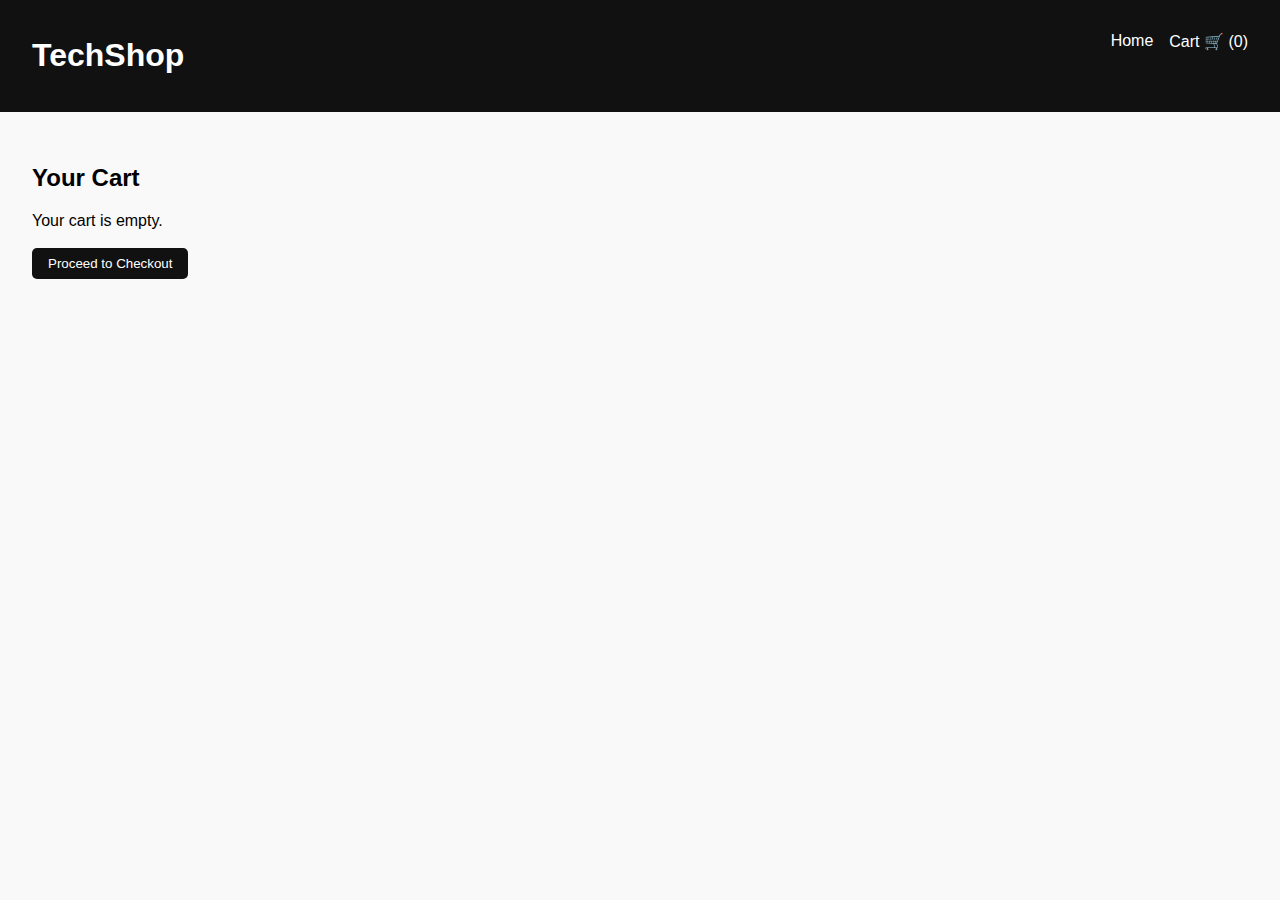
<file: cart.html>
<!DOCTYPE html>
<html lang="en">
<head>
  <meta charset="UTF-8" />
  <meta name="viewport" content="width=device-width, initial-scale=1.0"/>
  <title>Your Cart • TechShop</title>
  <link rel="stylesheet" href="style.css" />
</head>
<body>
  <header>
    <nav class="navbar">
      <h1>TechShop</h1>
      <ul>
        <li><a href="index.html">Home</a></li>
        <li><a href="cart.html">Cart 🛒 (<span id="cart-count">0</span>)</a></li>
      </ul>
    </nav>
  </header>

  <section class="products">
    <h2>Your Cart</h2>
    <div id="cart-items"></div>
    <h3 id="cart-total"></h3>
    <a href="checkout.html"><button>Proceed to Checkout</button></a>
  </section>

  <script src="cart.js"></script>
</body>
</html>
</file>
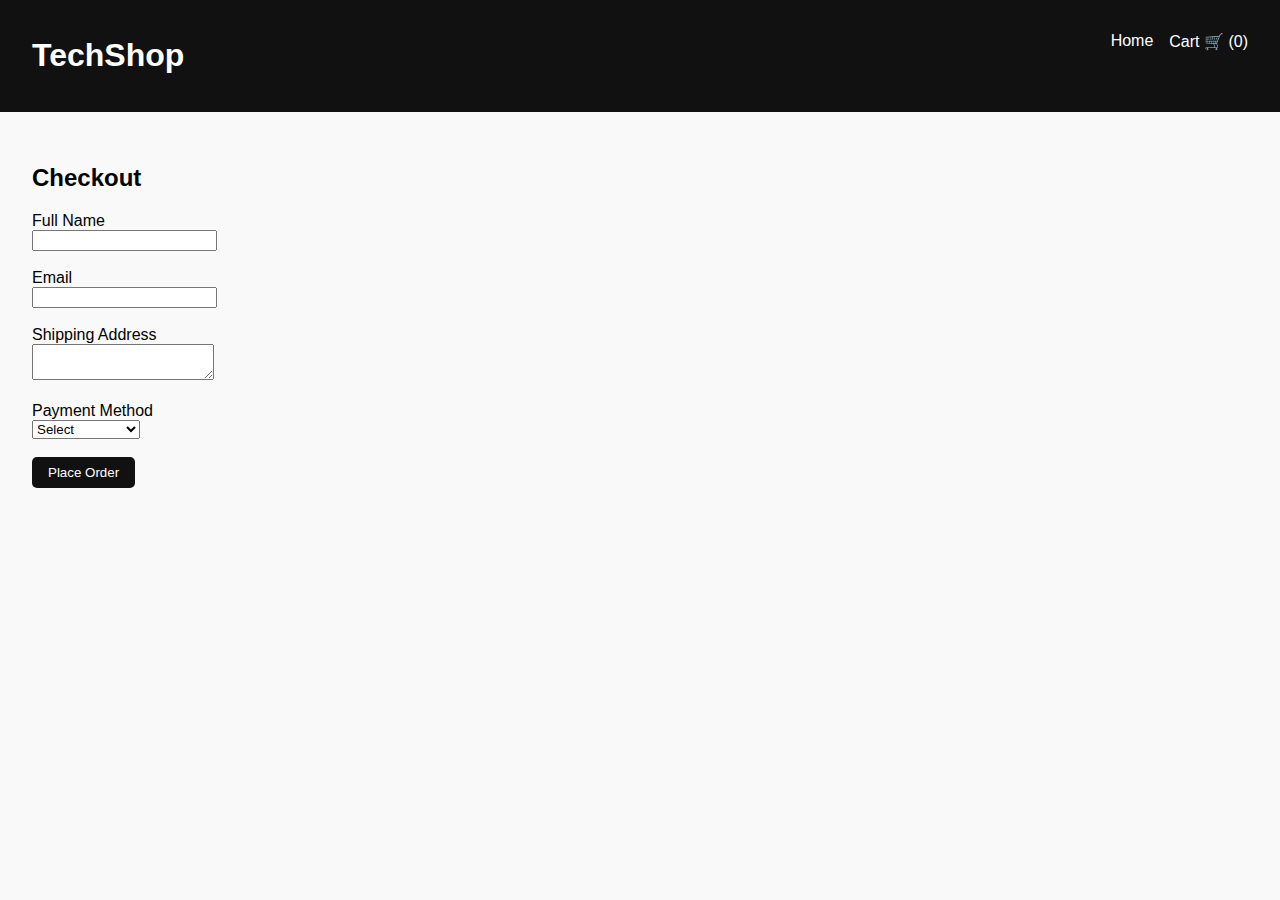
<file: checkout.html>
<!DOCTYPE html>
<html lang="en">
<head>
  <meta charset="UTF-8" />
  <meta name="viewport" content="width=device-width, initial-scale=1.0"/>
  <title>Checkout • TechShop</title>
  <link rel="stylesheet" href="style.css" />
</head>
<body>
  <header>
    <nav class="navbar">
      <h1>TechShop</h1>
      <ul>
        <li><a href="index.html">Home</a></li>
        <li><a href="cart.html">Cart 🛒 (<span id="cart-count">0</span>)</a></li>
      </ul>
    </nav>
  </header>

  <section class="products">
    <h2>Checkout</h2>
    <form id="checkout-form">
      <label>Full Name</label><br/>
      <input type="text" required/><br/><br/>

      <label>Email</label><br/>
      <input type="email" required/><br/><br/>

      <label>Shipping Address</label><br/>
      <textarea required></textarea><br/><br/>

      <label>Payment Method</label><br/>
      <select required>
        <option value="">Select</option>
        <option>Card Payment</option>
        <option>Mobile Money</option>
      </select><br/><br/>

      <button type="submit">Place Order</button>
    </form>
    <p id="confirmation"></p>
  </section>

  <script src="checkout.js"></script>
</body>
</html>
</file>
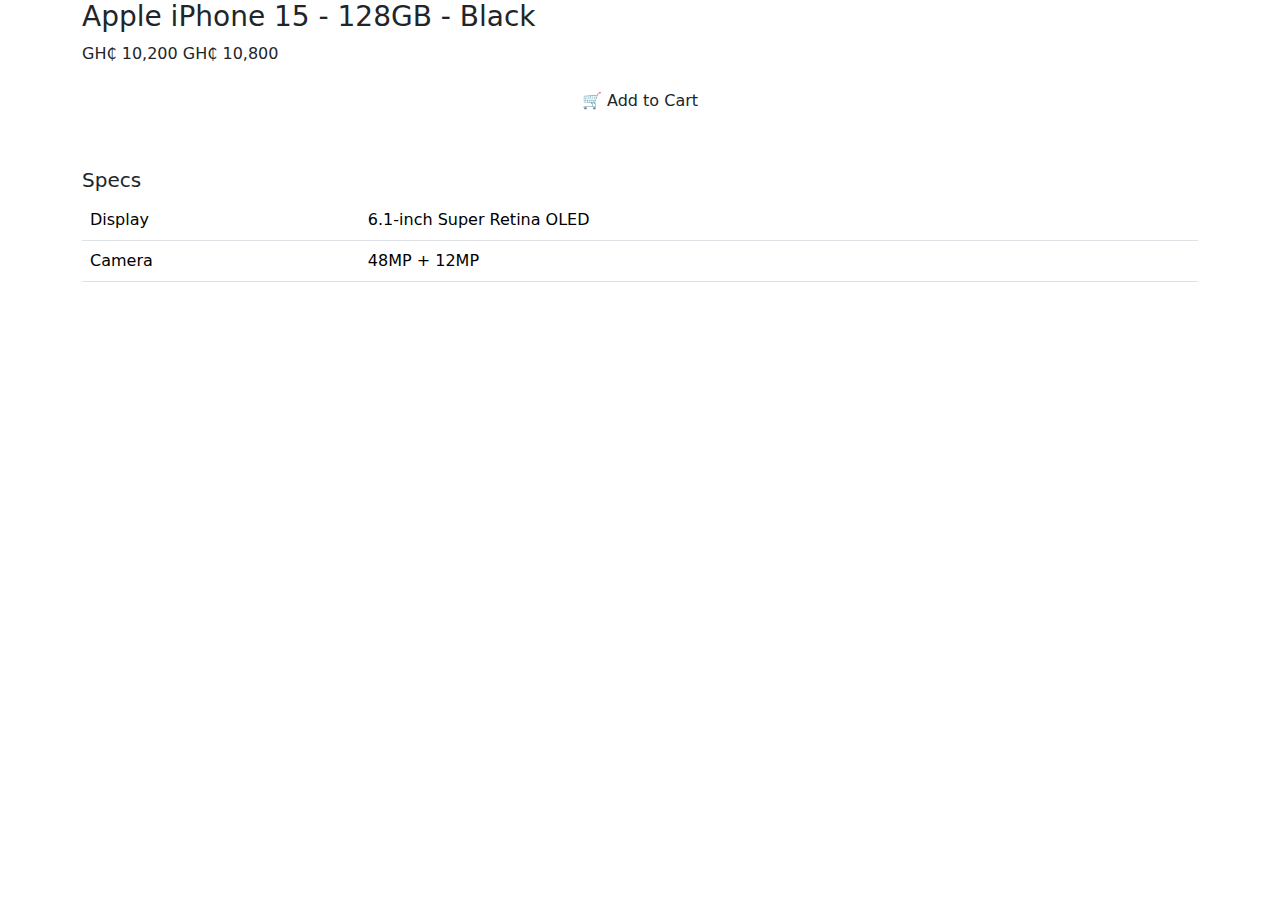
<file: iphone15.html>
<!DOCTYPE html>
<html lang="en">
<head><meta charset="UTF-8"><meta name="viewport" content="width=device-width, initial-scale=1.0">
<title>iPhone 15 - 128GB - Black</title>
<link href="https://cdn.jsdelivr.net/npm/bootstrap@5.3.0/dist/css/bootstrap.min.css" rel="stylesheet">
<style>/* same CSS */</style>
</head>
<body>
<div class="container product-page">
  <h3>Apple iPhone 15 - 128GB - Black</h3>
  <p class="price">GH₵ 10,200 <span class="old-price">GH₵ 10,800</span></p>
  <button class="btn btn-cart w-100">🛒 Add to Cart</button>
  <div class="specs-box mt-5"><h5>Specs</h5>
    <table class="table specs-table">
      <tr><td>Display</td><td>6.1-inch Super Retina OLED</td></tr>
      <tr><td>Camera</td><td>48MP + 12MP</td></tr>
    </table>
  </div>
</div>
</body>
</html>
</file>
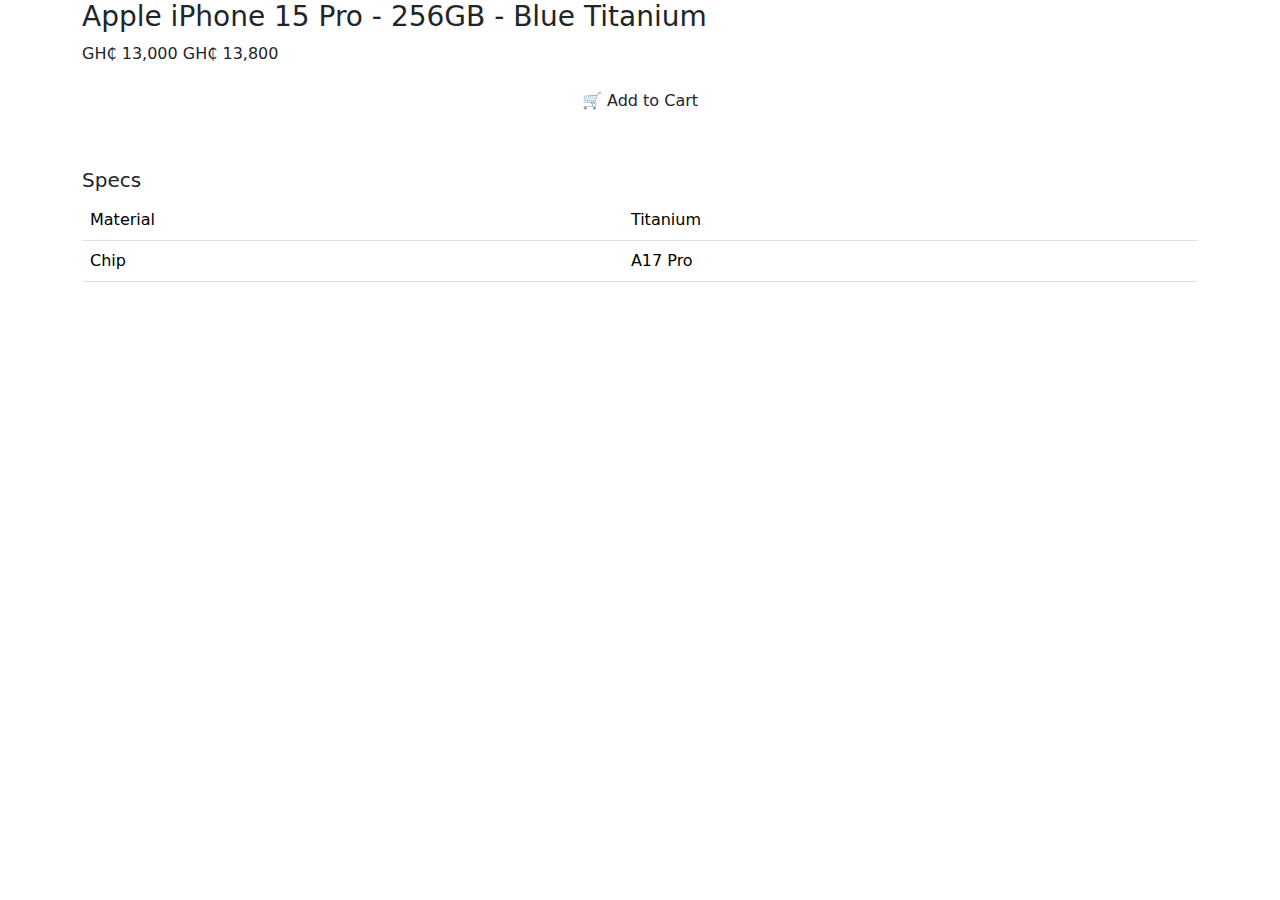
<file: iphone15pro.html>
<!DOCTYPE html>
<html lang="en">
<head><meta charset="UTF-8"><meta name="viewport" content="width=device-width, initial-scale=1.0">
<title>iPhone 15 Pro - 256GB - Blue Titanium</title>
<link href="https://cdn.jsdelivr.net/npm/bootstrap@5.3.0/dist/css/bootstrap.min.css" rel="stylesheet">
<style>/* same CSS */</style>
</head>
<body>
<div class="container product-page">
  <h3>Apple iPhone 15 Pro - 256GB - Blue Titanium</h3>
  <p class="price">GH₵ 13,000 <span class="old-price">GH₵ 13,800</span></p>
  <button class="btn btn-cart w-100">🛒 Add to Cart</button>
  <div class="specs-box mt-5"><h5>Specs</h5>
    <table class="table specs-table">
      <tr><td>Material</td><td>Titanium</td></tr>
      <tr><td>Chip</td><td>A17 Pro</td></tr>
    </table>
  </div>
</div>
</body>
</html>
</file>
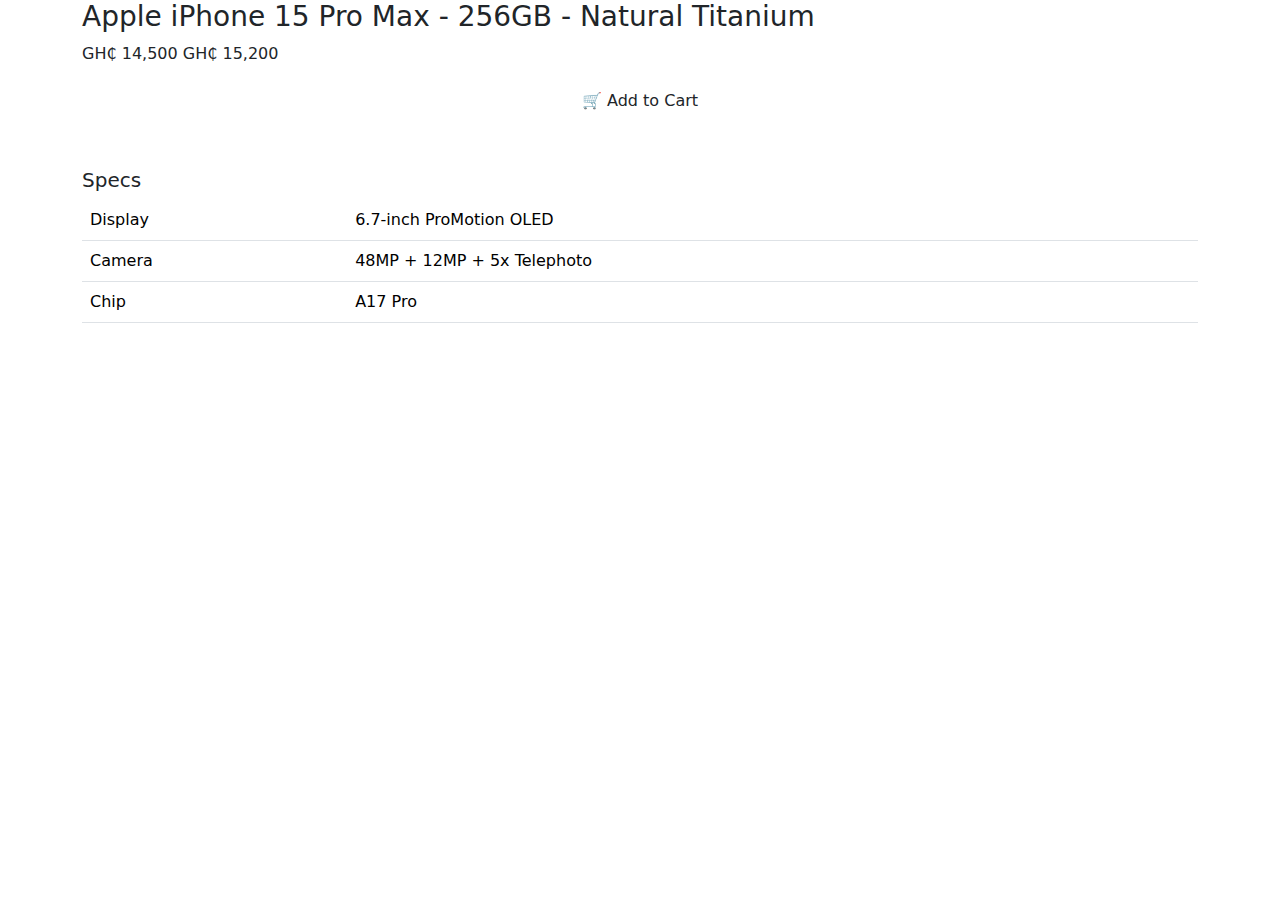
<file: iphone15promax.html>
<!DOCTYPE html>
<html lang="en">
<head><meta charset="UTF-8"><meta name="viewport" content="width=device-width, initial-scale=1.0">
<title>iPhone 15 Pro Max - 256GB - Natural Titanium</title>
<link href="https://cdn.jsdelivr.net/npm/bootstrap@5.3.0/dist/css/bootstrap.min.css" rel="stylesheet">
<style>/* same CSS */</style>
</head>
<body>
<div class="container product-page">
  <h3>Apple iPhone 15 Pro Max - 256GB - Natural Titanium</h3>
  <p class="price">GH₵ 14,500 <span class="old-price">GH₵ 15,200</span></p>
  <button class="btn btn-cart w-100">🛒 Add to Cart</button>
  <div class="specs-box mt-5"><h5>Specs</h5>
    <table class="table specs-table">
      <tr><td>Display</td><td>6.7-inch ProMotion OLED</td></tr>
      <tr><td>Camera</td><td>48MP + 12MP + 5x Telephoto</td></tr>
      <tr><td>Chip</td><td>A17 Pro</td></tr>
    </table>
  </div>
</div>
</body>
</html>
</file>
<file: style.css>
body {
  margin: 0;
  font-family: Arial, sans-serif;
  background: #f9f9f9;
}

.navbar {
  display: flex;
  justify-content: space-between;
  padding: 1rem 2rem;
  background: #111;
  color: #fff;
}

.navbar ul {
  list-style: none;
  display: flex;
  gap: 1rem;
}

.navbar a {
  color: #fff;
  text-decoration: none;
}

.hero {
  background: url('https://www.apple.com/v/iphone/home/bo/images/meta/iphone__ky2k6x5u6vue_og.png') no-repeat center/cover;
  height: 300px;
  color: white;
  display: flex;
  flex-direction: column;
  align-items: center;
  justify-content: center;
  text-shadow: 2px 2px 5px black;
}

.products {
  padding: 2rem;
}

.product-list {
  display: grid;
  grid-template-columns: repeat(auto-fit, minmax(200px, 1fr));
  gap: 1.5rem;
}

.product {
  background: white;
  padding: 1rem;
  border-radius: 10px;
  text-align: center;
  box-shadow: 0 2px 5px rgba(0,0,0,0.1);
}

button {
  background: #111;
  color: white;
  padding: 0.5rem 1rem;
  border: none;
  cursor: pointer;
  border-radius: 5px;
}
</file>
